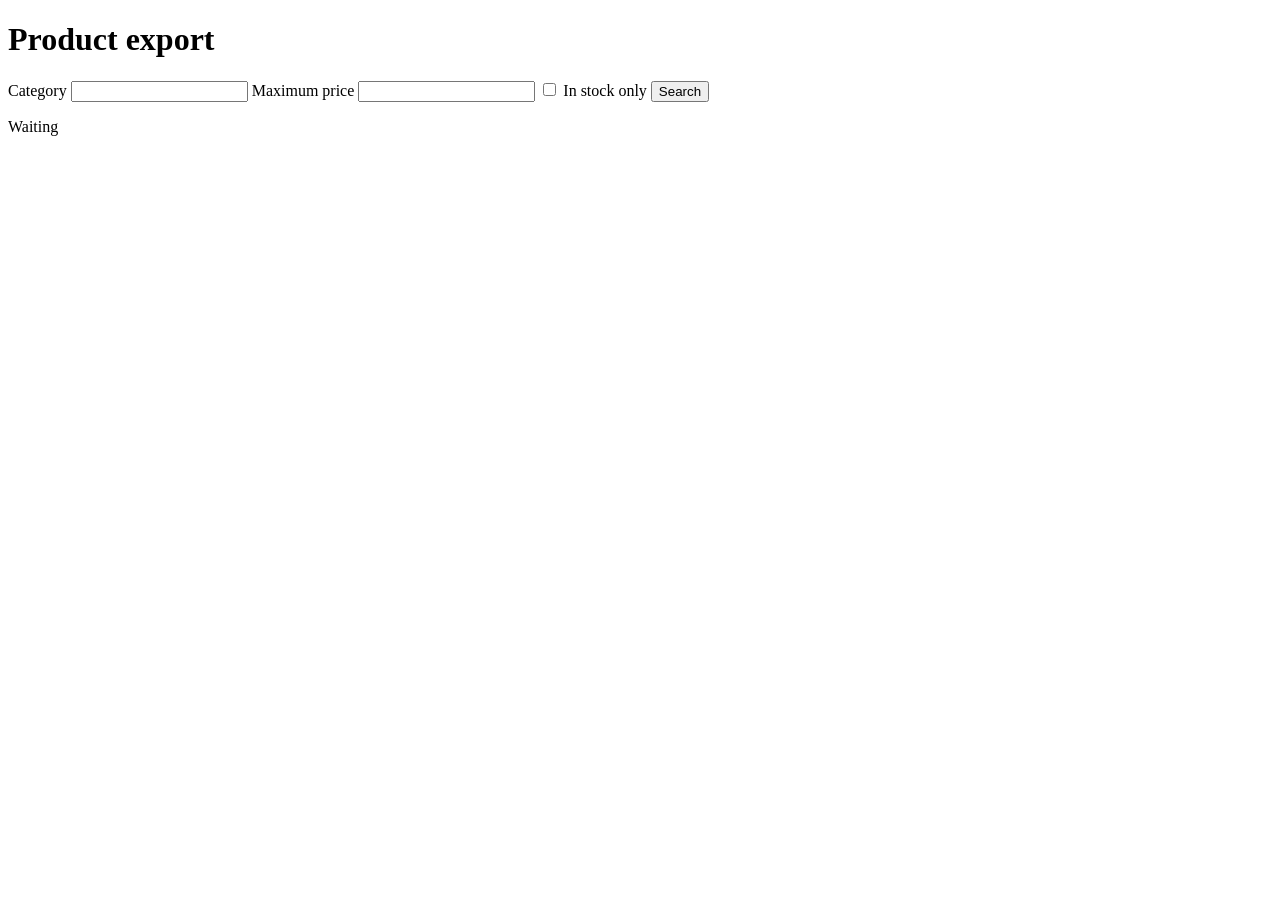
<file: src/cua_jev/fixtures/product_filter.html>
<!doctype html>
<html lang="en">
  <meta charset="utf-8">
  <title>CUA-JEV Product Fixture</title>
  <body>
    <h1>Product export</h1>
    <label>Category <input id="query" aria-label="Category"></label>
    <label>Maximum price <input id="max-price" aria-label="Maximum price" type="number"></label>
    <label><input id="in-stock" type="checkbox"> In stock only</label>
    <button id="filter">Search</button>
    <p id="status" data-state="idle">Waiting</p>
    <table id="results" hidden><thead><tr><th>Product</th><th>Price</th></tr></thead>
      <tbody><tr><td>ThinkPad</td><td>999</td></tr><tr><td>Surface</td><td>1099</td></tr></tbody>
    </table>
    <button id="confirm" hidden>Confirm export</button>
    <a id="download" hidden download="products.csv">Download CSV</a>
    <script>
      document.querySelector('#filter').addEventListener('click', () => {
        const query = document.querySelector('#query').value.trim().toLowerCase();
        const maxPrice = Number(document.querySelector('#max-price').value);
        const inStock = document.querySelector('#in-stock').checked;
        const status = document.querySelector('#status');
        const download = document.querySelector('#download');
        const results = document.querySelector('#results');
        const confirm = document.querySelector('#confirm');
        if (query !== 'laptop' || maxPrice !== 1200 || !inStock) {
          status.dataset.state = 'invalid';
          status.textContent = 'Review category, price and availability filters';
          results.hidden = true;
          confirm.hidden = true;
          download.hidden = true;
          return;
        }
        results.hidden = false;
        confirm.hidden = false;
        download.hidden = true;
        status.dataset.state = 'review';
        status.textContent = '2 matching products require confirmation';
      });
      document.querySelector('#confirm').addEventListener('click', () => {
        const status = document.querySelector('#status');
        const download = document.querySelector('#download');
        const blob = new Blob(['product,category,price,in_stock\nThinkPad,laptop,999,true\nSurface,laptop,1099,true\n'], {type: 'text/csv'});
        download.href = URL.createObjectURL(blob);
        download.hidden = false;
        status.dataset.state = 'complete';
        status.textContent = '2 reviewed results ready';
      });
    </script>
  </body>
</html>
</file>
